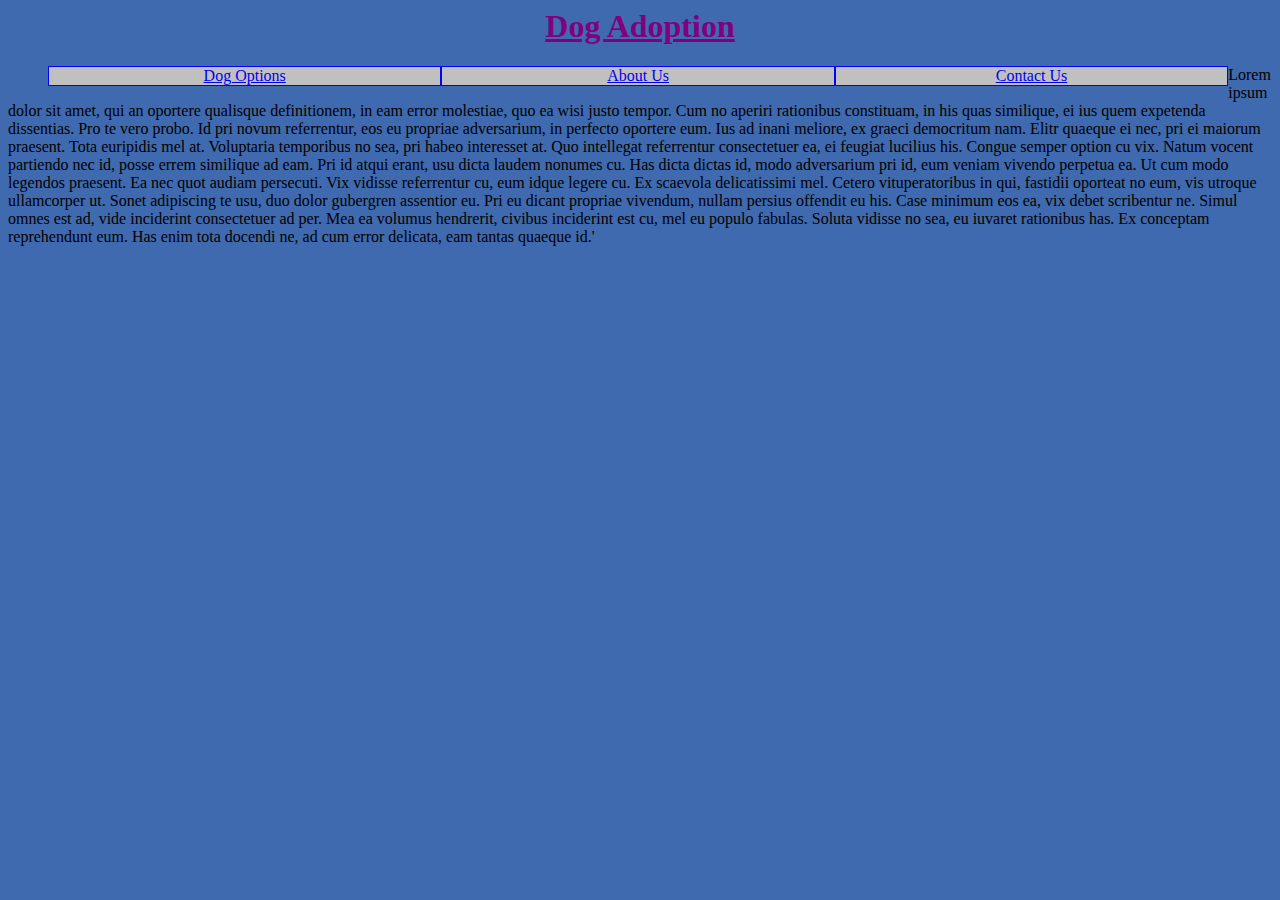
<file: aboutus.html>
<html>
  <head>
  <link href="animalstyle.css" rel="stylesheet" type="text/css">
    <title>
    </title>
  </head>
  <body>
    <h1>Dog Adoption</h1>
    <div class="nav">
      <ul>
        <li><a href="index.html">Dog Options</a></li>
        <li><a href="aboutus.html">About Us</a></li>
        <li><a href="contactus.html">Contact Us</a></li>
      </ul>
    </div>
    <p id="para">Lorem ipsum dolor sit amet, qui an oportere qualisque definitionem, in eam error molestiae, quo ea wisi justo tempor. Cum no aperiri rationibus constituam, in his quas similique, ei ius quem expetenda dissentias. Pro te vero probo. Id pri novum referrentur, eos eu propriae adversarium, in perfecto oportere eum. Ius ad inani meliore, ex graeci democritum nam.

Elitr quaeque ei nec, pri ei maiorum praesent. Tota euripidis mel at. Voluptaria temporibus no sea, pri habeo interesset at. Quo intellegat referrentur consectetuer ea, ei feugiat lucilius his. Congue semper option cu vix. Natum vocent partiendo nec id, posse errem similique ad eam. Pri id atqui erant, usu dicta laudem nonumes cu.

Has dicta dictas id, modo adversarium pri id, eum veniam vivendo perpetua ea. Ut cum modo legendos praesent. Ea nec quot audiam persecuti. Vix vidisse referrentur cu, eum idque legere cu.

Ex scaevola delicatissimi mel. Cetero vituperatoribus in qui, fastidii oporteat no eum, vis utroque ullamcorper ut. Sonet adipiscing te usu, duo dolor gubergren assentior eu. Pri eu dicant propriae vivendum, nullam persius offendit eu his.

Case minimum eos ea, vix debet scribentur ne. Simul omnes est ad, vide inciderint consectetuer ad per. Mea ea volumus hendrerit, civibus inciderint est cu, mel eu populo fabulas. Soluta vidisse no sea, eu iuvaret rationibus has. Ex conceptam reprehendunt eum. Has enim tota docendi ne, ad cum error delicata, eam tantas quaeque id.'</p>

  </body>
</html>
</file>
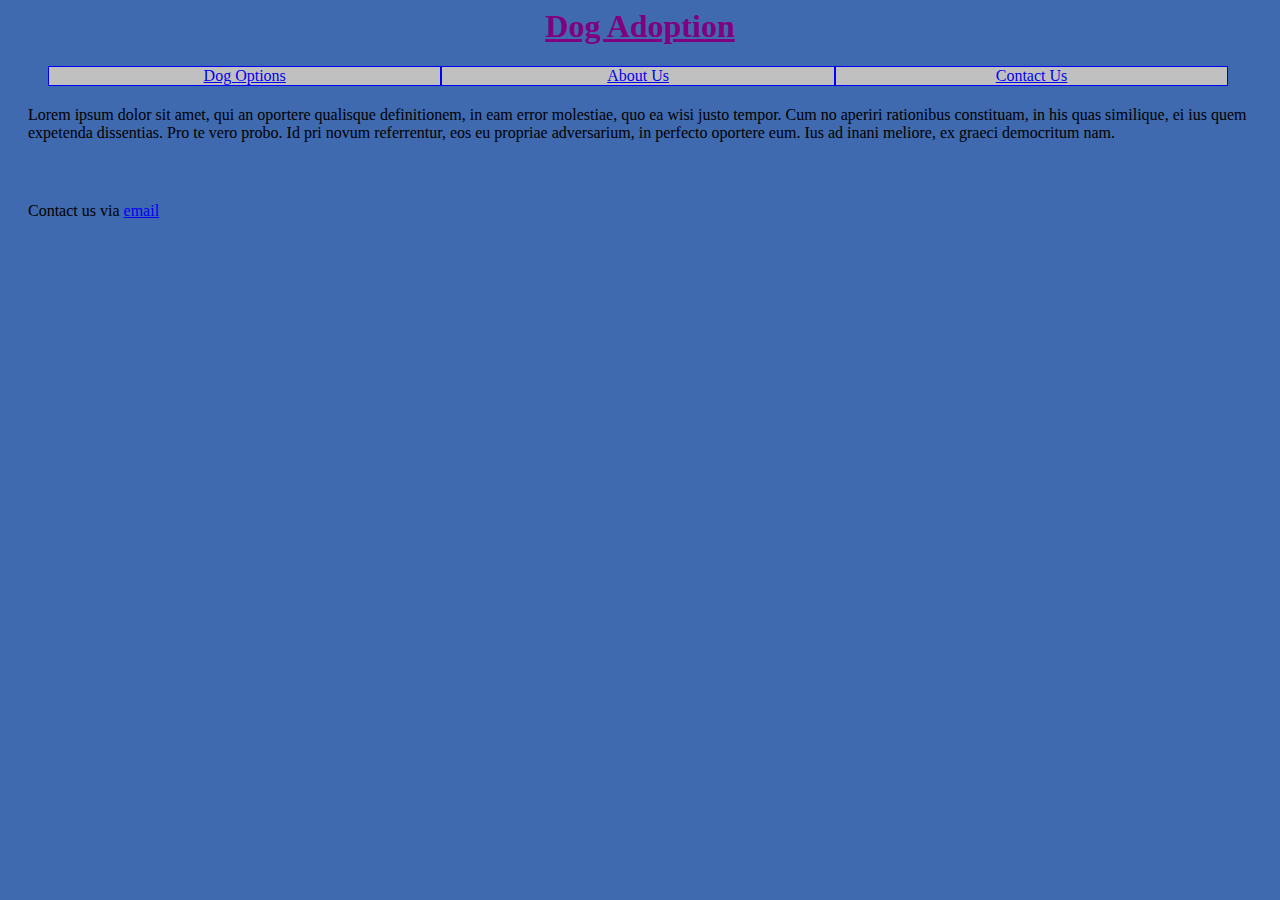
<file: contactus.html>
<html>
  <head>
  <link href="animalstyle.css" rel="stylesheet" type="text/css">
    <title>
    </title>
  </head>
  <body>
    <h1>Dog Adoption</h1>
    <div class="nav">
      <ul>
        <li><a href="index.html">Dog Options</a></li>
        <li><a href="aboutus.html">About Us</a></li>
        <li><a href="contactus.html">Contact Us</a></li>
      </ul>
    </div>
    <p class="para">Lorem ipsum dolor sit amet, qui an oportere qualisque definitionem, in eam error molestiae, quo ea wisi justo tempor. Cum no aperiri rationibus constituam, in his quas similique, ei ius quem expetenda dissentias. Pro te vero probo. Id pri novum referrentur, eos eu propriae adversarium, in perfecto oportere eum. Ius ad inani meliore, ex graeci democritum nam.</p>

    <p class="para">Contact us via <a href="mailto:brantrporter@gmail.com">email</a></p>



  </body>
</html>
</file>
<file: animalstyle.css>
/*#dark {
  background-color: black;
  color: white;
}*/
.click {
  background-color: #42f4dc;
  border: .5px dashed #01302;
}
.dog {
  width: 20%;
  float:left;
  margin: 2% 0 2% 3.5%;
  border: 1px solid blue;
  padding:2px;
}

img{
  width:100%;
  height:35%;



}

.para{
  margin:20px;
  padding-top: 40px;
}
h1{
  color:purple;
  text-align: center;
  text-decoration: underline;

}

h3{
  color:blue;
  text-decoration: underline;
  text-align: center;

}
.nav ul li {
  list-style-type: none;
  float:left;
  width:33%;
  background-color: silver;
  border: 1px solid blue;
  text-align: center;
}
.nav ul {
  margin: 0 3% 0 0;
}
a:hover {
  color: green;
}
body {
  background: #3f6aaf;
}


@media only screen and (max-width: 500px) {
    body {
        background-color: lightblue;
        color:green;

    }
}

@media screen and (max-width: 600px){
  .dog {
    width: 90%;
    float:none;
    margin-top: 80px;
  }
}

/*This only plays when dark button is clicked*/
/*
.darkpage {
  background-color: black;
}
.darkpage p {
    color:white;
  }*/
</file>
